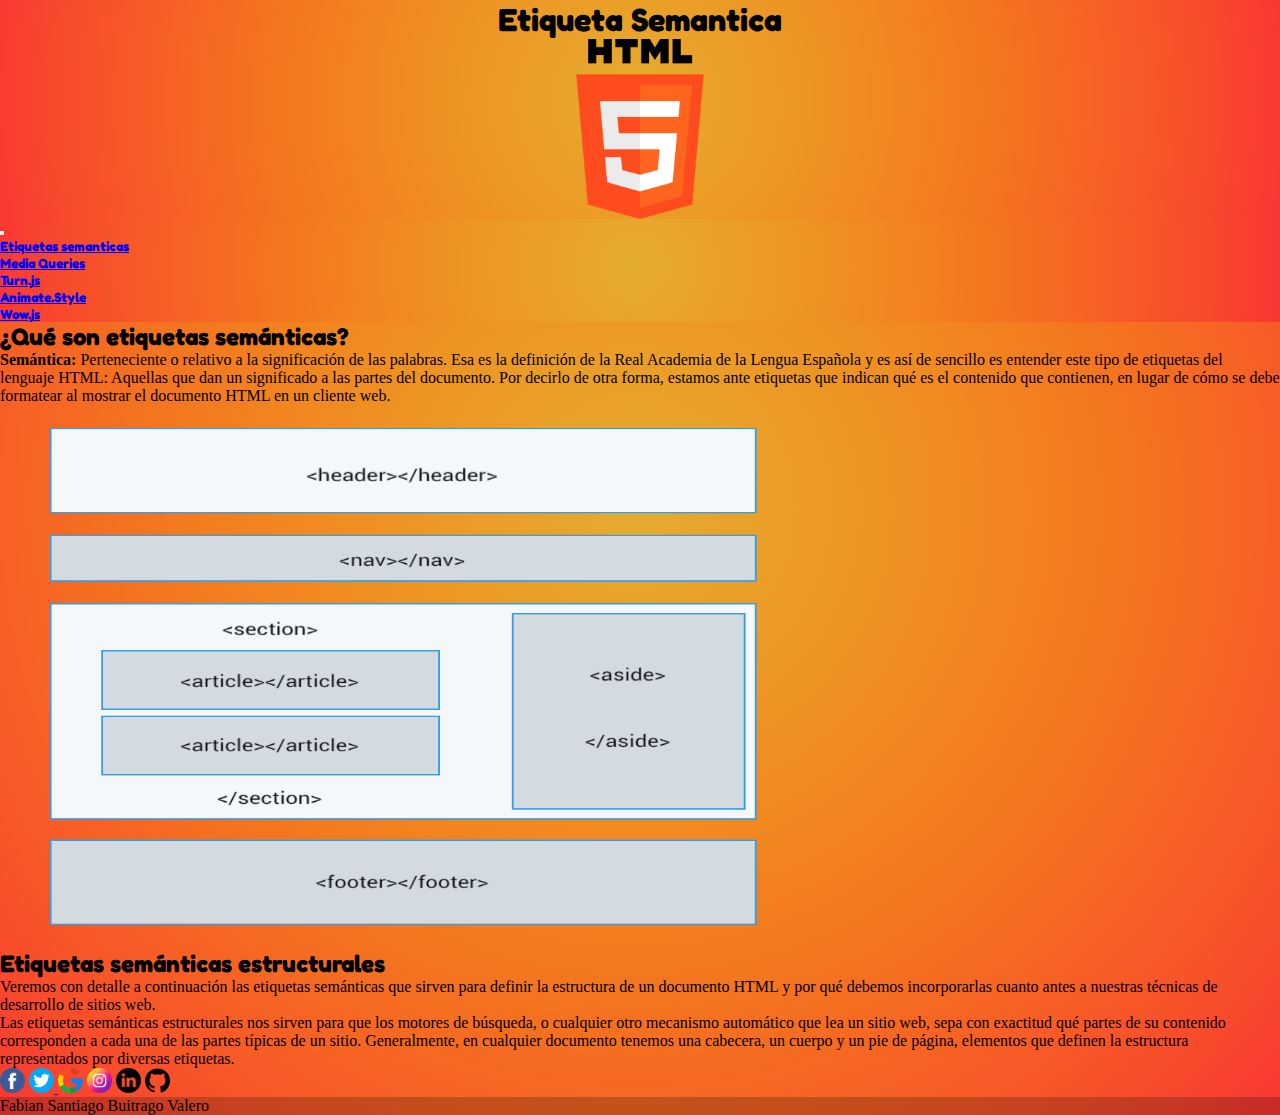
<file: index.html>
<!doctype html>
<html lang="es">
  <head>
    <link rel="preconnect" href="https://fonts.googleapis.com">
    <link rel="preconnect" href="https://fonts.gstatic.com" crossorigin>
    <link href="https://fonts.googleapis.com/css2?family=Fredoka+One&display=swap" rel="stylesheet">
    <meta charset="utf-8">
    <meta name="viewport" content="width=device-width, initial-scale=1">
    <link rel="icon" href="images/html.png">
    <title>Etiquetas semanticas</title>
    <link rel="stylesheet" href="css/style.css">
    <link href="https://cdn.jsdelivr.net/npm/bootstrap@5.2.0/dist/css/bootstrap.min.css" rel="stylesheet" integrity="sha384-gH2yIJqKdNHPEq0n4Mqa/HGKIhSkIHeL5AyhkYV8i59U5AR6csBvApHHNl/vI1Bx" crossorigin="anonymous">
  </head>
  <body class="body_etiquetas">
   <header class="header_html">
            <h1 class="titulo_semantica">Etiqueta Semantica </h1>
            <img src="images/html-5.png" alt="Imagen html5" class="imagen_html_titulo">
   </header>
   <nav class="navbar navbar-expand-lg navbar-light bg-light navbar_html">
    <div class="container-fluid">
      <button class="navbar-toggler" type="button" data-bs-toggle="collapse" data-bs-target="#navbarNav" aria-controls="navbarNav" aria-expanded="false" aria-label="Toggle navigation">
        <span class="navbar-toggler-icon"></span>
      </button>
      <div class="collapse navbar-collapse" id="navbarNav">
        <ul class="navbar-nav mx-auto">
          <li class="nav-item">
        <a class="nav-item nav-link active button0" href="index.html"><h5>Etiquetas semanticas</h5></a>
          </li>
          <li class="nav-item">
            <a class="nav-item nav-link active button1" href="media_queries.html"><h5>Media Queries</h5></a>
        </li>
        <li class="nav-item">
            <a class="nav-item nav-link active button2" href="turn.html"><h5>Turn.js</h5></a>
        </li>
        <li class="nav-item">
            <a class="nav-item nav-link active button3" href="animate_style.html"><h5>Animate.Style</h5></a>
        </li>
        <li class="nav-item">
            <a class="nav-item nav-link active button4" href="wow_js.html"><h5>Wow.js</h5></a>
        </li>
        </ul>
      </div>
    </div>
  </nav>
  <div class="container-fluid caja">
    <div class="row">
        <article class="col-12 col-md-3">

            <h2>¿Qué son etiquetas semánticas?</h2>

            <p><strong>Semántica:</strong> Perteneciente o relativo a la significación de las palabras. Esa es la definición de la Real Academia de la Lengua Española y es así de sencillo es entender este tipo de etiquetas del lenguaje HTML:
                Aquellas que dan un significado a las partes del documento. Por decirlo de otra forma, estamos ante etiquetas que indican qué es el contenido que contienen, en lugar de cómo se debe formatear al mostrar el documento HTML en
                un cliente web.</p>
        </article>
        <div class="col-12 col-md-6 img">
            <img src="images/estructura-etiquetas-html.png" class="imagen_etiquetas">
        </div>
        <section class="col-12 col-md-3">
            <h2>Etiquetas semánticas estructurales</h2>
            <p>Veremos con detalle a continuación las etiquetas semánticas que sirven para definir la estructura de un documento HTML y por qué debemos incorporarlas cuanto antes a nuestras técnicas de desarrollo de sitios web. </p>
            <p>Las etiquetas semánticas estructurales nos sirven para que los motores de búsqueda, o cualquier otro mecanismo automático que lea un sitio web, sepa con exactitud qué partes de su contenido corresponden a cada una de las partes
                típicas de un sitio. Generalmente, en cualquier documento tenemos una cabecera, un cuerpo y un pie de página, elementos que definen la estructura representados por diversas etiquetas.</p>
        </section>
    </div>
</div>
<footer class="bg-dark text-center text-white">
    <!-- Grid container -->
    <div class="container p-4 pb-0">
      <!-- Section: Social media -->
      <section class="mb-4">
        <!-- Facebook -->
        <a class="btn btn-outline-light btn-floating m-1" href="#!" role="button"
          ><img src="images/facebook.png" alt="" width="25px" height="25px"></a>
  
        <!-- Twitter -->
        <a class="btn btn-outline-light btn-floating m-1" href="#!" role="button"
          ><img src="images/gorjeo.png" alt="" width="25px" height="25px"> </a>
  
        <!-- Google -->
        <a class="btn btn-outline-light btn-floating m-1" href="#!" role="button"
          ><img src="images/google.png" alt="" width="25px" height="25px"></a>
  
        <!-- Instagram -->
        <a class="btn btn-outline-light btn-floating m-1" href="#!" role="button"
          ><img src="images/instagram.png" alt="" width="25px" height="25px"></a>
  
        <!-- Linkedin -->
        <a class="btn btn-outline-light btn-floating m-1" href="#!" role="button"
          ><img src="images/linkedin.png" alt="" width="25px" height="25px"></a>
  
        <!-- Github -->
        <a class="btn btn-outline-light btn-floating m-1" href="#!" role="button"
          ><img src="images/github.png" alt="" width="25px" height="25px"></a>
      </section>
      <!-- Section: Social media -->
    </div>
    <!-- Grid container -->
  
    <!-- Copyright -->
    <div class="text-center p-3" style="background-color: rgba(0, 0, 0, 0.2);">
      Fabian Santiago Buitrago Valero
    </div>
    <!-- Copyright -->
  </footer>
    <script src="https://cdn.jsdelivr.net/npm/bootstrap@5.2.0/dist/js/bootstrap.bundle.min.js" integrity="sha384-A3rJD856KowSb7dwlZdYEkO39Gagi7vIsF0jrRAoQmDKKtQBHUuLZ9AsSv4jD4Xa" crossorigin="anonymous"></script>
  </body>
</html>
</file>
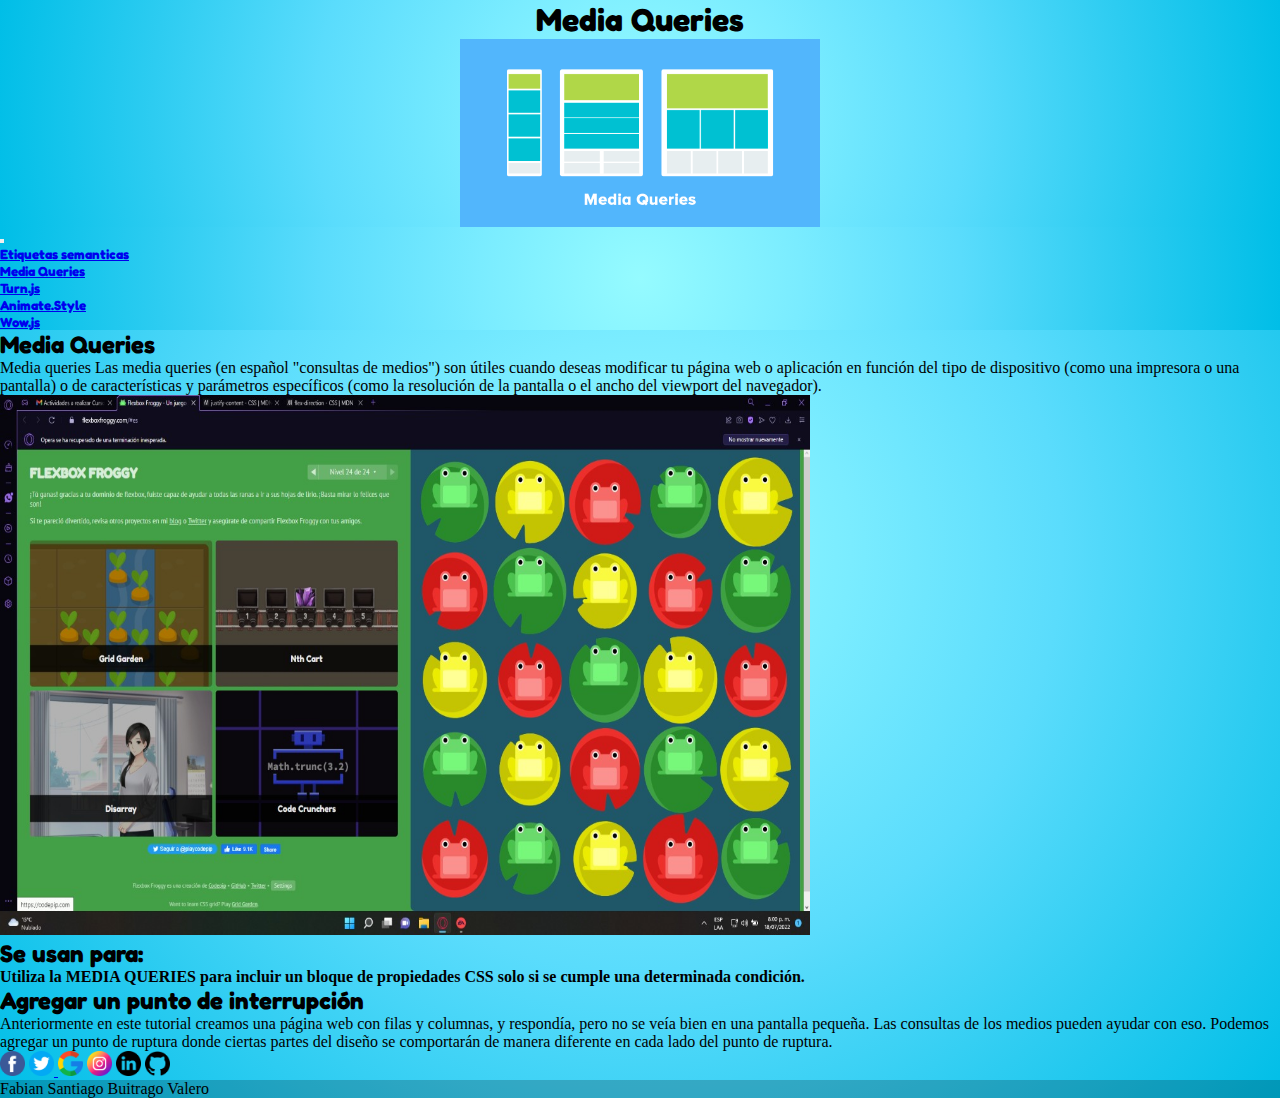
<file: media_queries.html>
<!doctype html>
<html lang="es">
  <head>
    <link rel="preconnect" href="https://fonts.googleapis.com">
    <link rel="preconnect" href="https://fonts.gstatic.com" crossorigin>
    <link href="https://fonts.googleapis.com/css2?family=Fredoka+One&display=swap" rel="stylesheet">
    <meta charset="utf-8">
    <meta name="viewport" content="width=device-width, initial-scale=1">
    <link rel="icon" href="images/arroba.png">
    <title>Media Queries</title>
    <link rel="stylesheet" href="css/style.css">
    <link href="https://cdn.jsdelivr.net/npm/bootstrap@5.2.0/dist/css/bootstrap.min.css" rel="stylesheet" integrity="sha384-gH2yIJqKdNHPEq0n4Mqa/HGKIhSkIHeL5AyhkYV8i59U5AR6csBvApHHNl/vI1Bx" crossorigin="anonymous">
  </head>
  <body class="body_media">
   <header class="header_media">
            <h1 class="titulo_semantica">Media Queries</h1>
            <img src="images/media-queries-t1.png" alt="Imagen html5" class="imagen_media_titulo">
   </header>
   <nav class="navbar navbar-expand-lg navbar-light bg-light navbar_media">
    <div class="container-fluid">
      <button class="navbar-toggler" type="button" data-bs-toggle="collapse" data-bs-target="#navbarNav" aria-controls="navbarNav" aria-expanded="false" aria-label="Toggle navigation">
        <span class="navbar-toggler-icon"></span>
      </button>
      <div class="collapse navbar-collapse" id="navbarNav">
        <ul class="navbar-nav mx-auto">
          <li class="nav-item">
        <a class="nav-item nav-link active button0" href="index.html"><h5>Etiquetas semanticas</h5></a>
          </li>
          <li class="nav-item">
            <a class="nav-item nav-link active button1" href="media_queries.html"><h5>Media Queries</h5></a>
        </li>
        <li class="nav-item">
            <a class="nav-item nav-link active button2" href="turn.html"><h5>Turn.js</h5></a>
        </li>
        <li class="nav-item">
            <a class="nav-item nav-link active button3" href="animate_style.html"><h5>Animate.Style</h5></a>
        </li>
        <li class="nav-item">
            <a class="nav-item nav-link active button4" href="wow_js.html"><h5>Wow.js</h5></a>
        </li>
        </ul>
      </div>
    </div>
  </nav>
  <div class="container-fluid caja">
    <div class="row">
        <article class="col-md-3">

            <h2>Media Queries</h2>

            <p>Media queries
                Las media queries (en español "consultas de medios") son útiles cuando deseas modificar tu página web o aplicación en función del tipo de dispositivo (como una impresora o una pantalla) o de características y parámetros específicos (como la resolución de la pantalla o el ancho del viewport del navegador).</p>
        </article>
        <div class="col-md-6">
            <img src="images/flex.jpeg" class="imagen_etiquetas">
        </div>
        <section class="col-md-3">
            <h2>Se usan para:</h2>
            <p><strong>Utiliza la MEDIA QUERIES para incluir un bloque de propiedades CSS solo si se cumple una determinada condición.</strong></p>
            <h2>Agregar un punto de interrupción</h2>
            <p>Anteriormente en este tutorial creamos una página web con filas y columnas, y respondía, pero no se veía bien en una pantalla pequeña. Las consultas de los medios pueden ayudar con eso. Podemos agregar un punto de ruptura donde ciertas partes del diseño se comportarán de manera diferente en cada lado del punto de ruptura.</p>
        </section>
    </div>
</div>
<footer class="bg-dark text-center text-white">
    <!-- Grid container -->
    <div class="container p-4 pb-0">
      <!-- Section: Social media -->
      <section class="mb-4">
        <!-- Facebook -->
        <a class="btn btn-outline-light btn-floating m-1" href="#!" role="button"
          ><img src="images/facebook.png" alt="" width="25px" height="25px"></a>
  
        <!-- Twitter -->
        <a class="btn btn-outline-light btn-floating m-1" href="#!" role="button"
          ><img src="images/gorjeo.png" alt="" width="25px" height="25px"> </a>
  
        <!-- Google -->
        <a class="btn btn-outline-light btn-floating m-1" href="#!" role="button"
          ><img src="images/google.png" alt="" width="25px" height="25px"></a>
  
        <!-- Instagram -->
        <a class="btn btn-outline-light btn-floating m-1" href="#!" role="button"
          ><img src="images/instagram.png" alt="" width="25px" height="25px"></a>
  
        <!-- Linkedin -->
        <a class="btn btn-outline-light btn-floating m-1" href="#!" role="button"
          ><img src="images/linkedin.png" alt="" width="25px" height="25px"></a>
  
        <!-- Github -->
        <a class="btn btn-outline-light btn-floating m-1" href="#!" role="button"
          ><img src="images/github.png" alt="" width="25px" height="25px"></a>
      </section>
      <!-- Section: Social media -->
    </div>
    <!-- Grid container -->
  
    <!-- Copyright -->
    <div class="text-center p-3" style="background-color: rgba(0, 0, 0, 0.2);">
      Fabian Santiago Buitrago Valero
    </div>
    <!-- Copyright -->
  </footer>
    <script src="https://cdn.jsdelivr.net/npm/bootstrap@5.2.0/dist/js/bootstrap.bundle.min.js" integrity="sha384-A3rJD856KowSb7dwlZdYEkO39Gagi7vIsF0jrRAoQmDKKtQBHUuLZ9AsSv4jD4Xa" crossorigin="anonymous"></script>
</body>
</html>
</file>
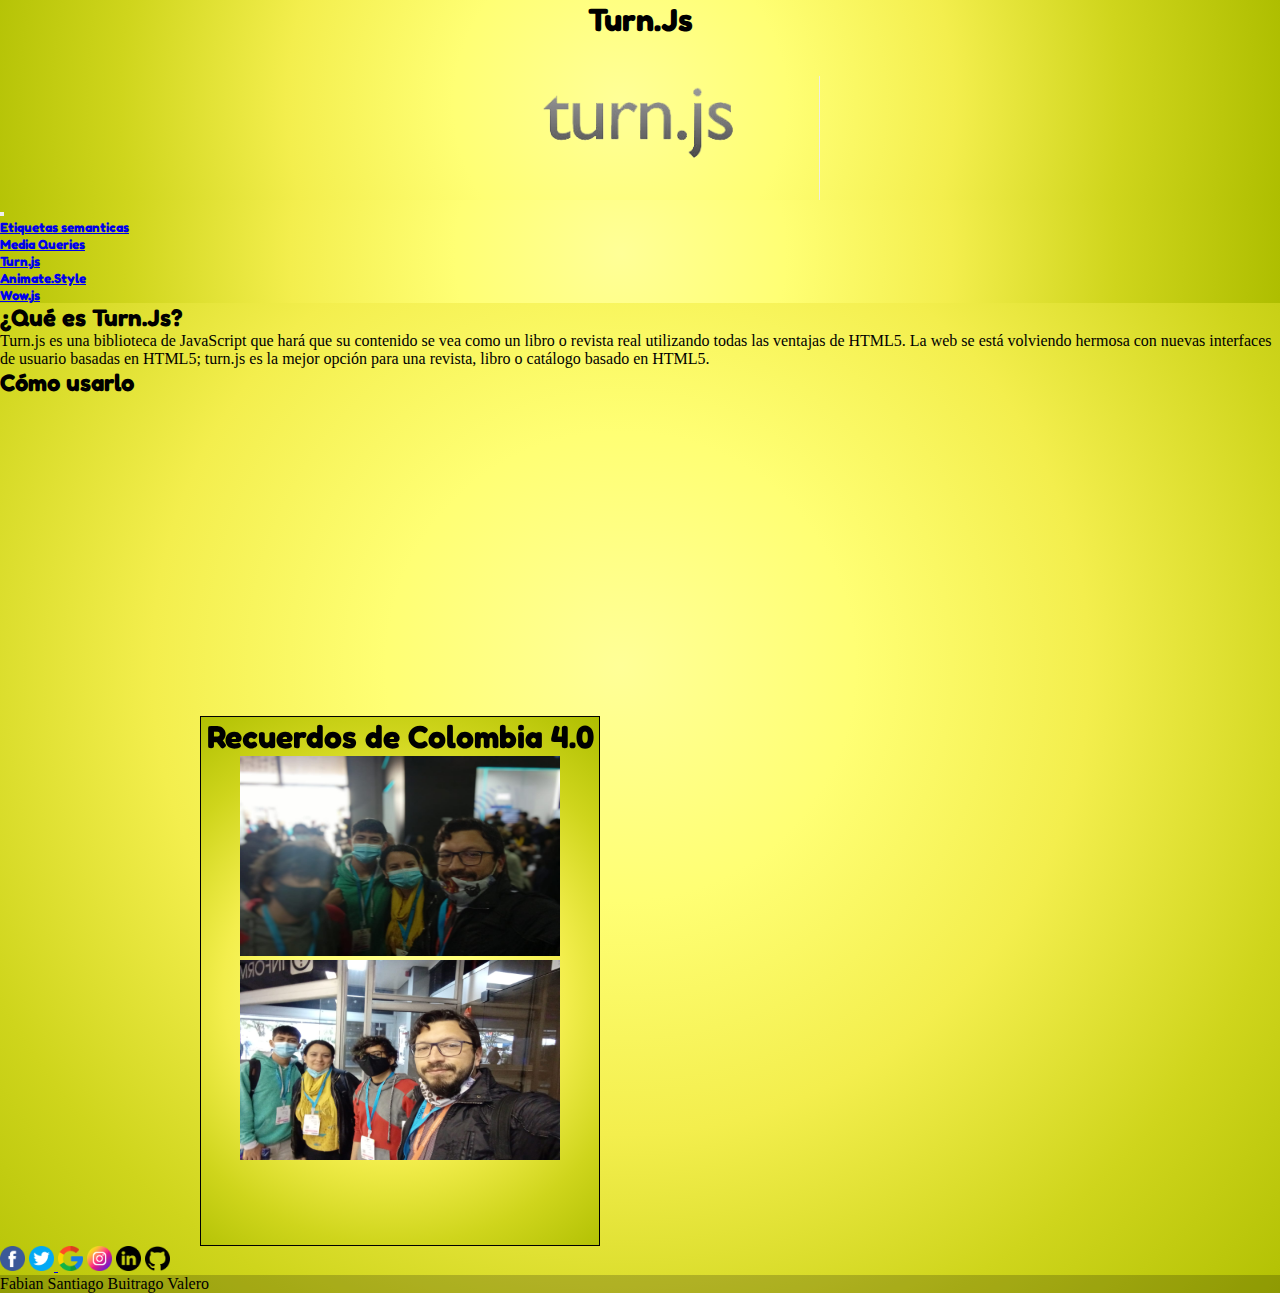
<file: turn.html>
<!doctype html>
<html lang="es">
  <head>
    <link rel="preconnect" href="https://fonts.googleapis.com">
    <link rel="preconnect" href="https://fonts.gstatic.com" crossorigin>
    <link href="https://fonts.googleapis.com/css2?family=Fredoka+One&display=swap" rel="stylesheet">
    <meta charset="utf-8">
    <meta name="viewport" content="width=device-width, initial-scale=1">
    <link rel="icon" href="images/libro.png">
    <title>Turn- Libro de aventuras</title>
    <link rel="stylesheet" href="css/style.css">
    <link href="https://cdn.jsdelivr.net/npm/bootstrap@5.2.0/dist/css/bootstrap.min.css" rel="stylesheet" integrity="sha384-gH2yIJqKdNHPEq0n4Mqa/HGKIhSkIHeL5AyhkYV8i59U5AR6csBvApHHNl/vI1Bx" crossorigin="anonymous">
  </head>
  <body class="body_turn">
   <header class="header_turn">
            <h1 class="titulo_semantica">Turn.Js</h1>
            <img src="images/turnjs.png" alt="Imagen html5" class="imagen_turn_titulo">
   </header>
   <nav class="navbar navbar-expand-lg navbar-light bg-light navbar_turn">
    <div class="container-fluid">
      <button class="navbar-toggler" type="button" data-bs-toggle="collapse" data-bs-target="#navbarNav" aria-controls="navbarNav" aria-expanded="false" aria-label="Toggle navigation">
        <span class="navbar-toggler-icon"></span>
      </button>
      <div class="collapse navbar-collapse" id="navbarNav">
        <ul class="navbar-nav mx-auto">
          <li class="nav-item">
        <a class="nav-item nav-link active button0" href="index.html"><h5>Etiquetas semanticas</h5></a>
          </li>
          <li class="nav-item">
            <a class="nav-item nav-link active button1" href="media_queries.html"><h5>Media Queries</h5></a>
        </li>
        <li class="nav-item">
            <a class="nav-item nav-link active button2" href="turn.html"><h5>Turn.js</h5></a>
        </li>
        <li class="nav-item">
            <a class="nav-item nav-link active button3" href="animate_style.html"><h5>Animate.Style</h5></a>
        </li>
        <li class="nav-item">
            <a class="nav-item nav-link active button4" href="wow_js.html"><h5>Wow.js</h5></a>
        </li>
        </ul>
      </div>
    </div>
  </nav>
  <div class="container-fluid caja">
    <div class="row">
        <article class="col-12 col-md-4">
            <h2>¿Qué es Turn.Js?</h2>
            <p>Turn.js es una biblioteca de JavaScript que hará que su contenido se vea como un libro o revista real utilizando todas las ventajas de HTML5. La web se está volviendo hermosa con nuevas interfaces de usuario basadas en HTML5; turn.js es la mejor opción para una revista, libro o catálogo basado en HTML5.</p>
            <h2>Cómo usarlo</h2>
            <iframe width="400" height="315" src="https://www.youtube.com/embed/cGgG_x4qU3w" title="YouTube video player" frameborder="0" allow="accelerometer; autoplay; clipboard-write; encrypted-media; gyroscope; picture-in-picture" allowfullscreen></iframe>
        </article>
        <div class="col-12 col-md-8 revista">
            <div id="flipbook">
                <div class="pagina1">
                    <h1>Recuerdos de Colombia 4.0</h1>
                    <img src="images/imagen1.jpeg" alt="" class="imagen_libro1">
                    <img src="images/imagen2.jpeg" alt="" class="imagen_libro1">
                </div>
                <div class="pagina1">
                    <h2>Fotos con frailejon luego de comer palomitas en claro</h2>
                    <img src="images/imagen3.jpeg" alt="" class="imagen_libro1">
                    <img src="images/imagen4.jpeg" alt="" class="imagen_libro1">
                </div>
                <div class="pagina1">
                    <h1>Luis se robo una chocolatina </h1>
                    <img src="images/imagen5.jpeg" alt="" class="imagen_libro1">
                    <img src="images/imagen6.jpeg" alt="" class="imagen_libro1">
                </div>
                <div class="pagina1">
                    <h2>No pudimos ver a el man de apple y salimos tristes :(</h2>
                    <img src="images/imagen7.jpeg" alt="" class="imagen_libro1">
                    <img src="images/imagen8.jpeg" alt="" class="imagen_libro1">
                </div>        
            </div>
            <script src="https://cdnjs.cloudflare.com/ajax/libs/jquery/3.3.1/jquery.js"></script>
            <script src="scripts/turn.min.js"></script>
            <script type="text/javascript">
                $("#flipbook").turn({
                    width: 800,
                    height: 530,
                    autoCenter:true
                });
            </script>
        </div>
    </div>
</div>
<footer class="bg-dark text-center text-white">
    <!-- Grid container -->
    <div class="container p-4 pb-0">
      <!-- Section: Social media -->
      <section class="mb-4">
        <!-- Facebook -->
        <a class="btn btn-outline-light btn-floating m-1" href="#!" role="button"
          ><img src="images/facebook.png" alt="" width="25px" height="25px"></a>
  
        <!-- Twitter -->
        <a class="btn btn-outline-light btn-floating m-1" href="#!" role="button"
          ><img src="images/gorjeo.png" alt="" width="25px" height="25px"> </a>
  
        <!-- Google -->
        <a class="btn btn-outline-light btn-floating m-1" href="#!" role="button"
          ><img src="images/google.png" alt="" width="25px" height="25px"></a>
  
        <!-- Instagram -->
        <a class="btn btn-outline-light btn-floating m-1" href="#!" role="button"
          ><img src="images/instagram.png" alt="" width="25px" height="25px"></a>
  
        <!-- Linkedin -->
        <a class="btn btn-outline-light btn-floating m-1" href="#!" role="button"
          ><img src="images/linkedin.png" alt="" width="25px" height="25px"></a>
  
        <!-- Github -->
        <a class="btn btn-outline-light btn-floating m-1" href="#!" role="button"
          ><img src="images/github.png" alt="" width="25px" height="25px"></a>
      </section>
      <!-- Section: Social media -->
    </div>
    <!-- Grid container -->
  
    <!-- Copyright -->
    <div class="text-center p-3" style="background-color: rgba(0, 0, 0, 0.2);">
      Fabian Santiago Buitrago Valero
    </div>
    <!-- Copyright -->
  </footer>
    <script src="https://cdn.jsdelivr.net/npm/bootstrap@5.2.0/dist/js/bootstrap.bundle.min.js" integrity="sha384-A3rJD856KowSb7dwlZdYEkO39Gagi7vIsF0jrRAoQmDKKtQBHUuLZ9AsSv4jD4Xa" crossorigin="anonymous"></script>
  </body>
</html>
</file>
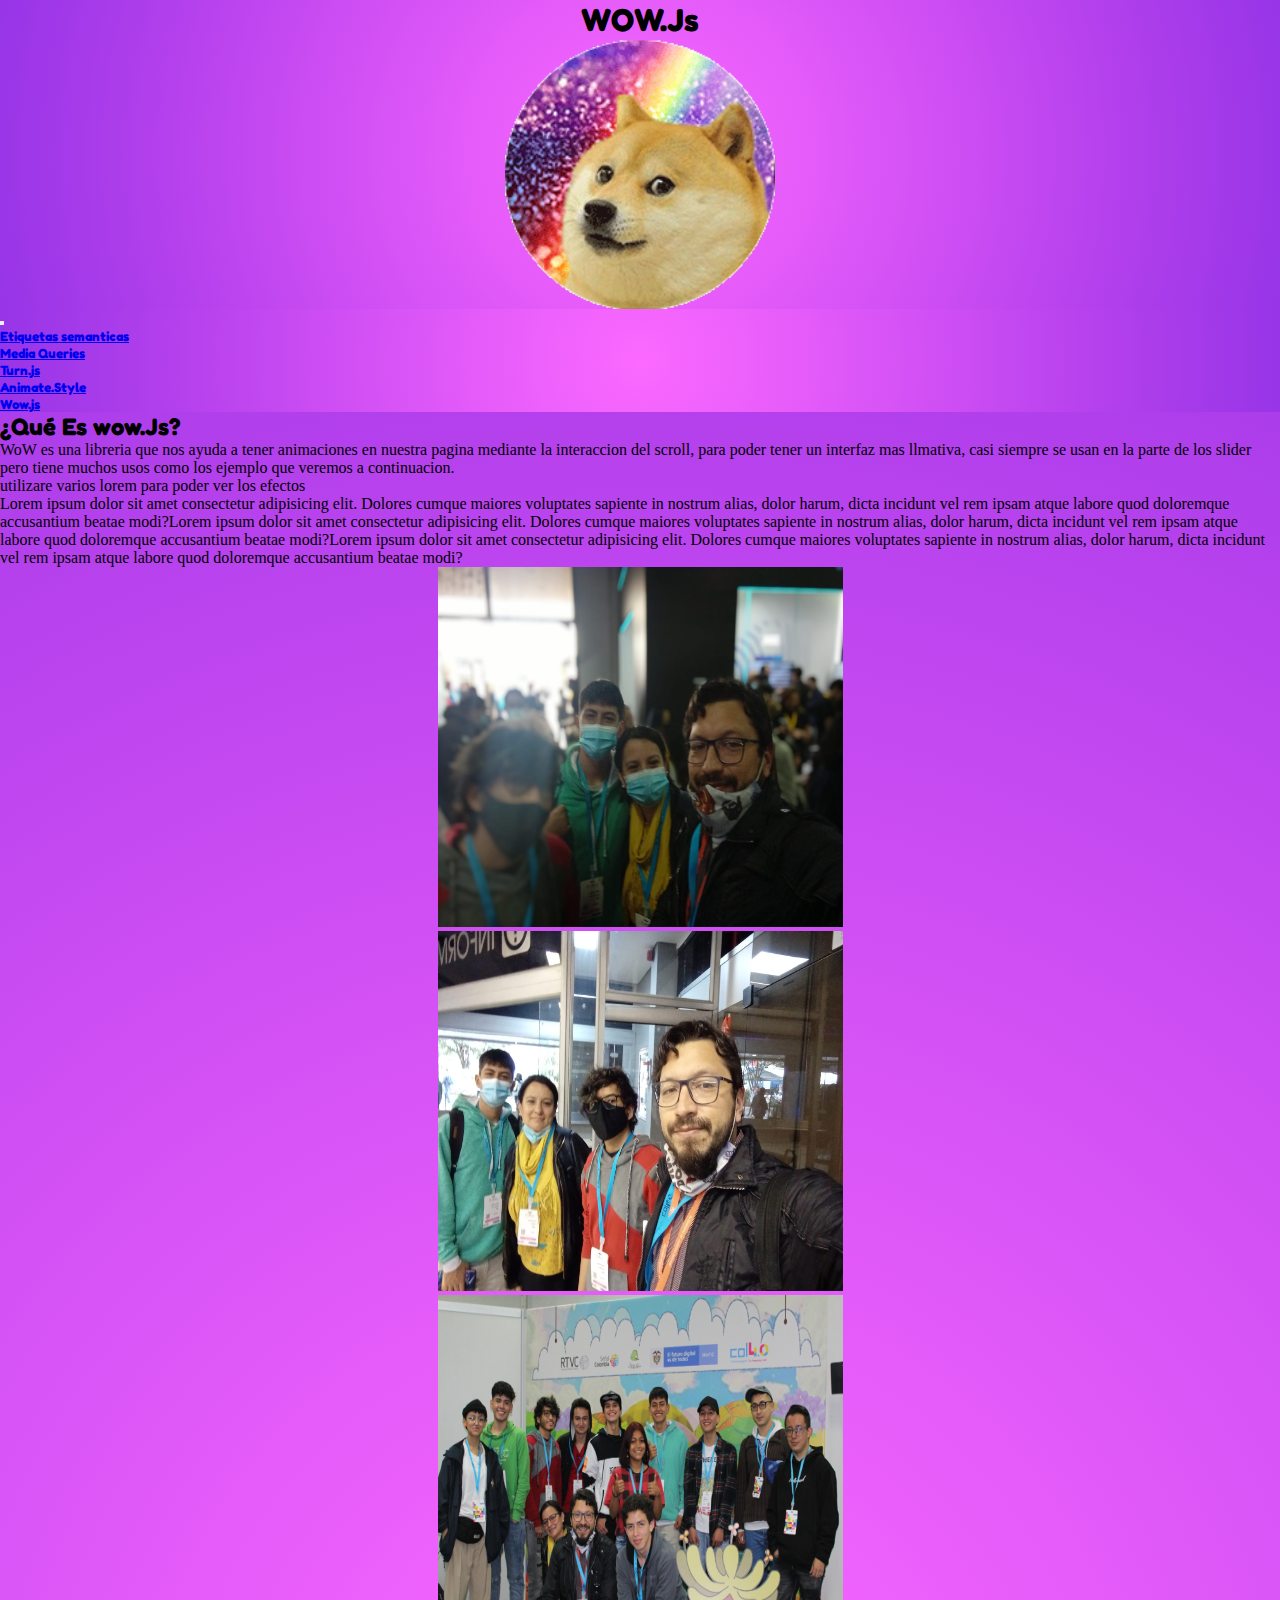
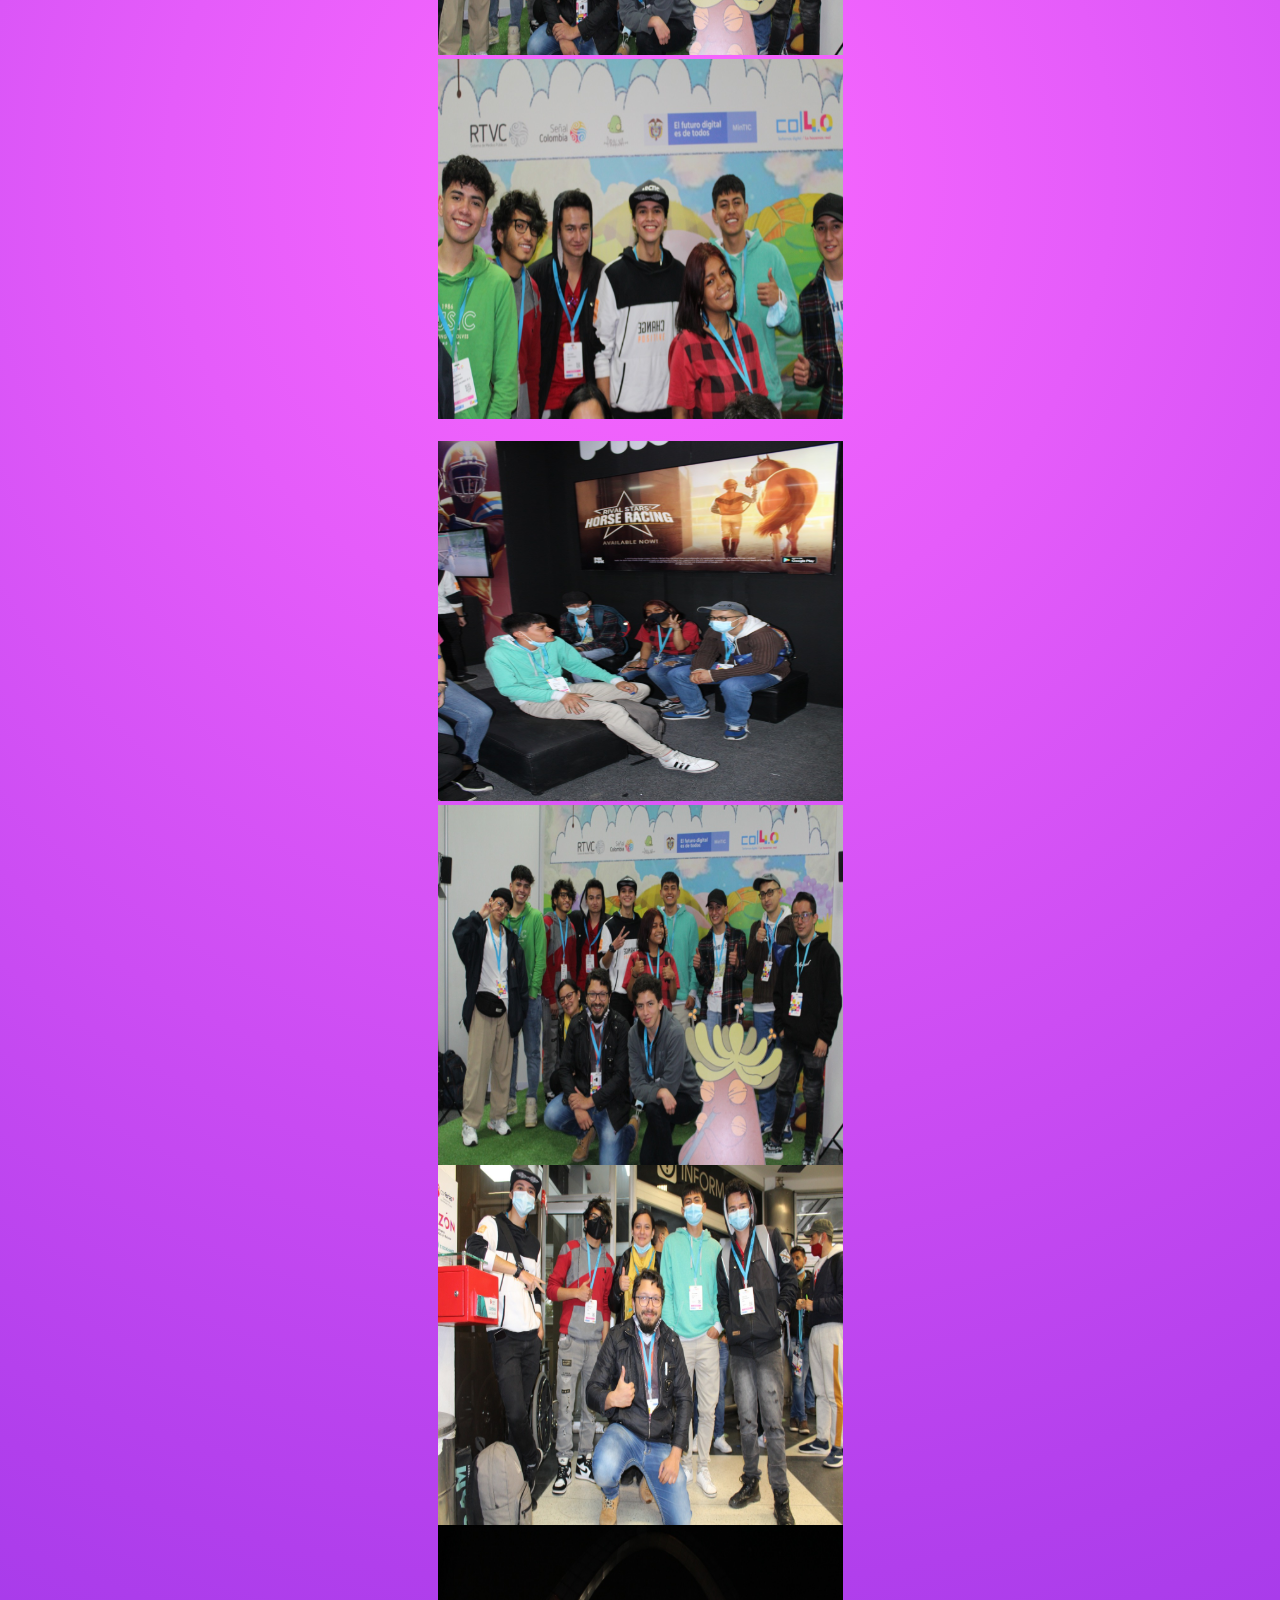
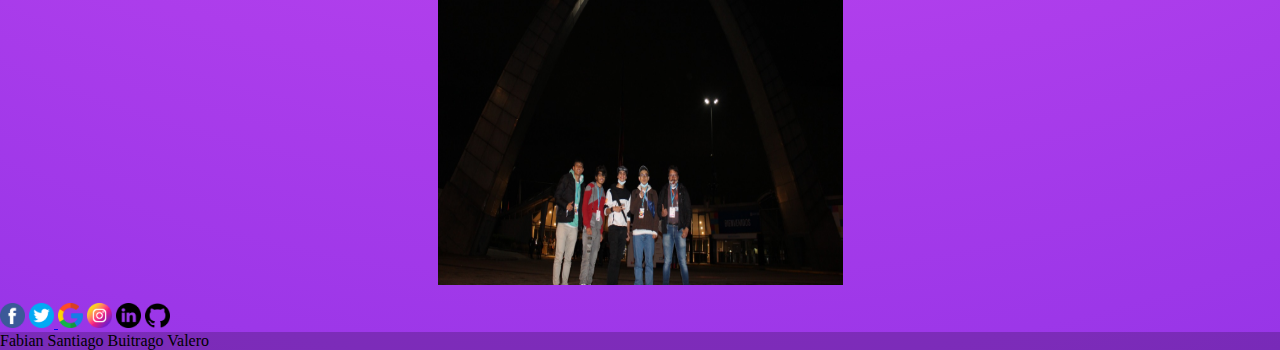
<file: wow_js.html>
<!doctype html>
<html lang="es">
  <head>
    <link rel="preconnect" href="https://fonts.googleapis.com">
    <link rel="preconnect" href="https://fonts.gstatic.com" crossorigin>
    <link href="https://fonts.googleapis.com/css2?family=Fredoka+One&display=swap" rel="stylesheet">
    <meta charset="utf-8">
    <meta name="viewport" content="width=device-width, initial-scale=1">
    <link rel="icon" href="images/icons8-a-64.png">
    <title>WOW.Js</title>
    <link rel="stylesheet" href="css/style.css">
    <link rel="stylesheet"href="https://cdnjs.cloudflare.com/ajax/libs/animate.css/4.1.1/animate.min.css"/>
    <link href="https://cdn.jsdelivr.net/npm/bootstrap@5.2.0/dist/css/bootstrap.min.css" rel="stylesheet" integrity="sha384-gH2yIJqKdNHPEq0n4Mqa/HGKIhSkIHeL5AyhkYV8i59U5AR6csBvApHHNl/vI1Bx" crossorigin="anonymous">
    <script src="scripts/wow.min.js"></script>
    <script>
        new WOW().init();
        </script>
  </head>
  <body class="body_wow">
    <header class="header_wow">
             <h1 class="titulo_semantica">WOW.Js</h1>
             <img src="images/wow-12.gif" alt="Imagen html5" class="imagen_wow_titulo">
    </header>
    <nav class="navbar navbar-expand-lg navbar-light bg-light navbar_wow">
     <div class="container-fluid">
       <button class="navbar-toggler" type="button" data-bs-toggle="collapse" data-bs-target="#navbarNav" aria-controls="navbarNav" aria-expanded="false" aria-label="Toggle navigation">
         <span class="navbar-toggler-icon"></span>
       </button>
       <div class="collapse navbar-collapse" id="navbarNav">
         <ul class="navbar-nav mx-auto">
           <li class="nav-item">
         <a class="nav-item nav-link active button0" href="index.html"><h5>Etiquetas semanticas</h5></a>
           </li>
           <li class="nav-item">
             <a class="nav-item nav-link active button1" href="media_queries.html"><h5>Media Queries</h5></a>
         </li>
         <li class="nav-item">
             <a class="nav-item nav-link active button2" href="turn.html"><h5>Turn.js</h5></a>
         </li>
         <li class="nav-item">
             <a class="nav-item nav-link active button3" href="animate_style.html"><h5>Animate.Style</h5></a>
         </li>
         <li class="nav-item">
             <a class="nav-item nav-link active button4" href="wow_js.html"><h5>Wow.js</h5></a>
         </li>
         </ul>
       </div>
     </div>
   </nav>
   <div class="container-fluid caja">
    <div class="row">
        <div class="col-12 col-md-3">
        </div>
        <div class="col-12 col-md-6">
            <h2>¿Qué Es wow.Js?</h2>
            <p>WoW es una libreria que nos ayuda a tener animaciones en nuestra pagina mediante la interaccion del scroll, para poder tener un interfaz mas llmativa, casi siempre se usan en la parte de los slider pero tiene muchos usos como los ejemplo que veremos a continuacion.</p>
            <p>utilizare varios lorem para poder ver los efectos</p>
            <p>Lorem ipsum dolor sit amet consectetur adipisicing elit. Dolores cumque maiores voluptates sapiente in nostrum alias, dolor harum, dicta incidunt vel rem ipsam atque labore quod doloremque accusantium beatae modi?Lorem ipsum dolor sit amet consectetur adipisicing elit. Dolores cumque maiores voluptates sapiente in nostrum alias, dolor harum, dicta incidunt vel rem ipsam atque labore quod doloremque accusantium beatae modi?Lorem ipsum dolor sit amet consectetur adipisicing elit. Dolores cumque maiores voluptates sapiente in nostrum alias, dolor harum, dicta incidunt vel rem ipsam atque labore quod doloremque accusantium beatae modi?</p>
        </div>
        <div class="col-12 col-md-3">
        </div>
    </div>
</div>
<div class="container-fluid caja">
    <div class="row">
        <div class="col-12 col-md-3 wow shakeX">
            <img src="images/imagen1.jpeg "class="imagen_wow wow shakeX" alt="">
        </div>
        <div class="col-12 col-md-3">
            <img src="images/imagen2.jpeg" class="imagen_wow"alt="">
        </div>
        <div class="col-12 col-md-3">
            <img src="images/imagen3.jpeg" class="imagen_wow"alt="">
        </div>
        <div class="col-12 col-md-3">
            <img src="images/imagen4.jpeg" class="imagen_wow"alt="">
        </div>
    </div>
</div>
<br>
<div class="container-fluid caja">
    <div class="row">
        <div class="col-12 col-md-3 ">
            <img src="images/imagen5.jpeg " class="imagen_wow" alt="">
        </div>
        <div class="col-12 col-md-3 imagen_wow">
            <img src="images/imagen6.jpeg" class="imagen_wow" alt="">
        </div>
        <div class="col-12 col-md-3 imagen_wow">
            <img src="images/imagen7.jpeg" class="imagen_wow" alt="">
        </div>
        <div class="col-12 col-md-3 imagen_wow">
            <img src="images/imagen8.jpeg" class="imagen_wow" alt="">
        </div>
    </div>
</div>
<br>
<footer class="bg-dark text-center text-white">
    <!-- Grid container -->
    <div class="container p-4 pb-0">
      <!-- Section: Social media -->
      <section class="mb-4">
        <!-- Facebook -->
        <a class="btn btn-outline-light btn-floating m-1" href="#!" role="button"
          ><img src="images/facebook.png" alt="" width="25px" height="25px"></a>
  
        <!-- Twitter -->
        <a class="btn btn-outline-light btn-floating m-1" href="#!" role="button"
          ><img src="images/gorjeo.png" alt="" width="25px" height="25px"> </a>
  
        <!-- Google -->
        <a class="btn btn-outline-light btn-floating m-1" href="#!" role="button"
          ><img src="images/google.png" alt="" width="25px" height="25px"></a>
  
        <!-- Instagram -->
        <a class="btn btn-outline-light btn-floating m-1" href="#!" role="button"
          ><img src="images/instagram.png" alt="" width="25px" height="25px"></a>
  
        <!-- Linkedin -->
        <a class="btn btn-outline-light btn-floating m-1" href="#!" role="button"
          ><img src="images/linkedin.png" alt="" width="25px" height="25px"></a>
  
        <!-- Github -->
        <a class="btn btn-outline-light btn-floating m-1" href="#!" role="button"
          ><img src="images/github.png" alt="" width="25px" height="25px"></a>
      </section>
      <!-- Section: Social media -->
    </div>
    <!-- Grid container -->
  
    <!-- Copyright -->
    <div class="text-center p-3" style="background-color: rgba(0, 0, 0, 0.2);">
      Fabian Santiago Buitrago Valero
    </div>
    <!-- Copyright -->
  </footer>
    <script src="https://cdn.jsdelivr.net/npm/bootstrap@5.2.0/dist/js/bootstrap.bundle.min.js" integrity="sha384-A3rJD856KowSb7dwlZdYEkO39Gagi7vIsF0jrRAoQmDKKtQBHUuLZ9AsSv4jD4Xa" crossorigin="anonymous"></script>
  </body>
</html>
</file>
<file: css/style.css>
*{
    box-sizing: border-box;
    margin: 0%;
    padding: 0%;
}
h1,h2,h3,h4,h5{
    font-family: 'Fredoka One', cursive;
}
.header_html{
    background-image: radial-gradient(circle at 49.61% 45.49%, #e5ac2f 0, #e9a129 12.5%, #ed9623 25%, #f18920 37.5%, #f37b1f 50%, #f56c21 62.5%, #f75c26 75%, #f84b2c 87.5%, #f93634 100%);
}
.header_media{
    background-image: radial-gradient(circle at 50% 50%, #95fbff 0, #7aecff 25%, #5adcfc 50%, #2dccf1 75%, #00bee7 100%);
}
.header_turn{
    background-image: radial-gradient(circle at 48.48% 51.52%, #ffff97 0, #ffff74 25%, #f3ee4d 50%, #cfd51c 75%, #aebe00 100%);
}
.header_animate{
    background-image: radial-gradient(circle at 50% 50%, #9fffc1 0, #7effbe 25%, #4df3b8 50%, #00e5b4 75%, #00d9b4 100%);
}
.header_wow{
    background-image: radial-gradient(circle at 50% 50%, #fb69ff 0, #e55cfa 25%, #cc4df3 50%, #b13fec 75%, #9735e7 100%);
}
.titulo_semantica{
    display:flex;
    justify-content: center;
}
.imagen_html_titulo{
    display:block;
    margin: 0px auto;
    width: 20vh;
}
.imagen_media_titulo{
    display:block;
    margin: 0px auto;
    width: 40vh;
}
.imagen_turn_titulo{
    display:block;
    margin: 0px auto;
    width: 40vh;
}
.imagen_animate_titulo{
    display:block;
    margin: 0px auto;
    width: 80vh;
}
.imagen_wow_titulo{
    display:block;
    margin: 0px auto;
    width: 30vh;
}
.navbar_html{
    background-image: radial-gradient(circle at 49.61% 45.49%, #e5ac2f 0, #e9a129 12.5%, #ed9623 25%, #f18920 37.5%, #f37b1f 50%, #f56c21 62.5%, #f75c26 75%, #f84b2c 87.5%, #f93634 100%);
}
.navbar_media{
    background-image: radial-gradient(circle at 50% 50%, #95fbff 0, #7aecff 25%, #5adcfc 50%, #2dccf1 75%, #00bee7 100%);
}
.navbar_turn{
    background-image: radial-gradient(circle at 48.48% 51.52%, #ffff97 0, #ffff74 25%, #f3ee4d 50%, #cfd51c 75%, #aebe00 100%);
}
.navbar_animate{
    background-image: radial-gradient(circle at 50% 50%, #9fffc1 0, #7effbe 25%, #4df3b8 50%, #00e5b4 75%, #00d9b4 100%);
}
.navbar_wow{
    background-image: radial-gradient(circle at 50% 50%, #fb69ff 0, #e55cfa 25%, #cc4df3 50%, #b13fec 75%, #9735e7 100%);
}
.imagen_etiquetas{
    width: 100vh;
}
.body_etiquetas{
    background-image: radial-gradient(circle at 49.61% 45.49%, #e5ac2f 0, #e9a129 12.5%, #ed9623 25%, #f18920 37.5%, #f37b1f 50%, #f56c21 62.5%, #f75c26 75%, #f84b2c 87.5%, #f93634 100%);  
}
.body_media{
    background-image: radial-gradient(circle at 50% 50%, #95fbff 0, #7aecff 25%, #5adcfc 50%, #2dccf1 75%, #00bee7 100%);
} 
.body_turn{
    background-image: radial-gradient(circle at 48.48% 51.52%, #ffff97 0, #ffff74 25%, #f3ee4d 50%, #cfd51c 75%, #aebe00 100%);}
.body_animate{
    background-image: radial-gradient(circle at 50% 50%, #9fffc1 0, #7effbe 25%, #4df3b8 50%, #00e5b4 75%, #00d9b4 100%);
}
.body_wow{
    background-image: radial-gradient(circle at 50% 50%, #fb69ff 0, #e55cfa 25%, #cc4df3 50%, #b13fec 75%, #9735e7 100%);
}
.caja{
    display: flex;
    justify-content: center;
}
.button0:hover{
    border: 2px solid;
    width: 15rem;
    height: 3rem;
    display: flex;
    justify-content: center;
}
.button1:hover{
    border: 2px solid;
    width: 10rem;
    height: 3rem;
    display: flex;
    justify-content: center;
}
.button2:hover{
    border: 2px solid;
    width: 10rem;
    height: 3rem;
    display: flex;
    justify-content: center;
}
.button3:hover{
    border: 2px solid;
    width: 10rem;
    height: 3rem;
    display: flex;
    justify-content: center;
}
.button4:hover{
    border: 2px  solid;
    width: 10rem;
    height: 3rem;
    display: flex;
    justify-content: center;
}
.imagen_etiquetas{
    width: 90vh;
    height: 60vh;    
}
.imagen_animate{
    background-image: url(./images/animte_mid.png);
    background-size:contain;
}
@media all and (max-width:760px){
    .imagen_etiquetas{
        display: flex;
        width: 50vh;
        height: 30vh;
    }
}

.pagina1{
    border: 1px black solid;
    background-image: radial-gradient(circle at 48.48% 51.52%, #ffff97 0, #ffff74 25%, #f3ee4d 50%, #cfd51c 75%, #aebe00 100%);
    text-align: center;
    background-repeat: round;
}
.imagen_libro1{
    
    height: 200px;
    width: 320px;
}
.imagen_wow{
    width: 45vh;
    height: 40vh;
}
</file>
